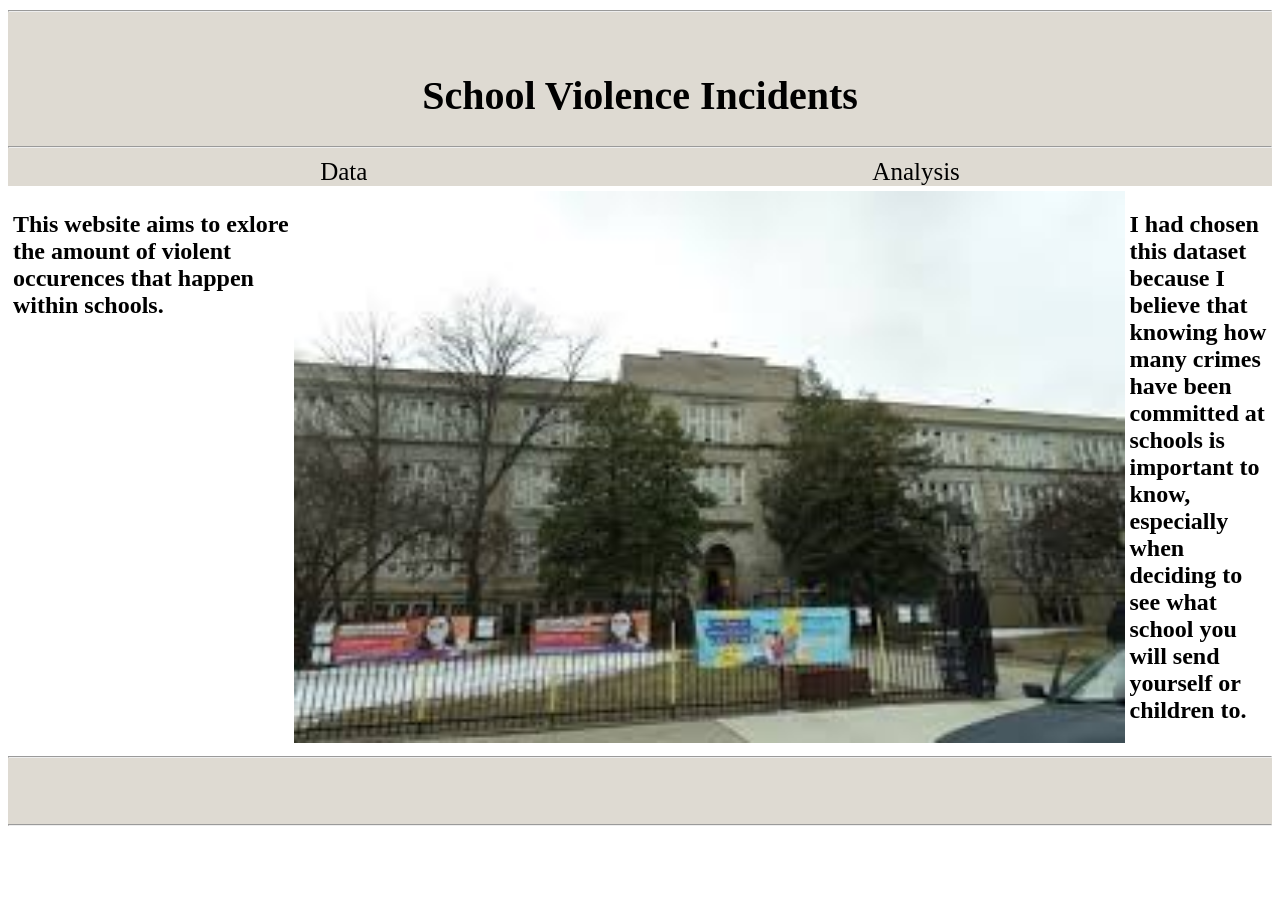
<file: NYC Open Data Project/index.html>
<!DOCTYPE html>
<html>
  <head>
    <link href="style.css" rel="stylesheet" type="text/css" />
    <script src="script.js"></script>
    <title>Homepage</title>
   </head>
  <body onload="init()">

    <div id="title">
      <hr>
      <br>
      <h1>School Violence Incidents</h1>
      <hr>
      <div id="nav">
          <nav>
              <a class="link" href="cards.html">Data</a>
              <a class="link" href="charts.html">Analysis</a>
          </nav>
      </div>
    </div>
    <div style="display: flex; margin: 2.5px;">
      <div style="display: flex; margin: 2.5px;">
        <h2>
          This website aims to exlore the amount of violent occurences that happen within schools.
        </h2>
        <br>
        <img style="width: 1000px;" src="[data-uri]">
      </div>
      <div style="display: flex; margin: 2.5px;">
        <h2>
        I had chosen this dataset because I believe that knowing how many crimes have been committed at schools is important to know, especially when deciding to see what school you will send yourself or children to.
        </h2>
      </div>
    </div>
    <div id="footer">
      <hr>
      <br>
      <br>
      <hr>
    </div>
  </body>
</html>
</file>
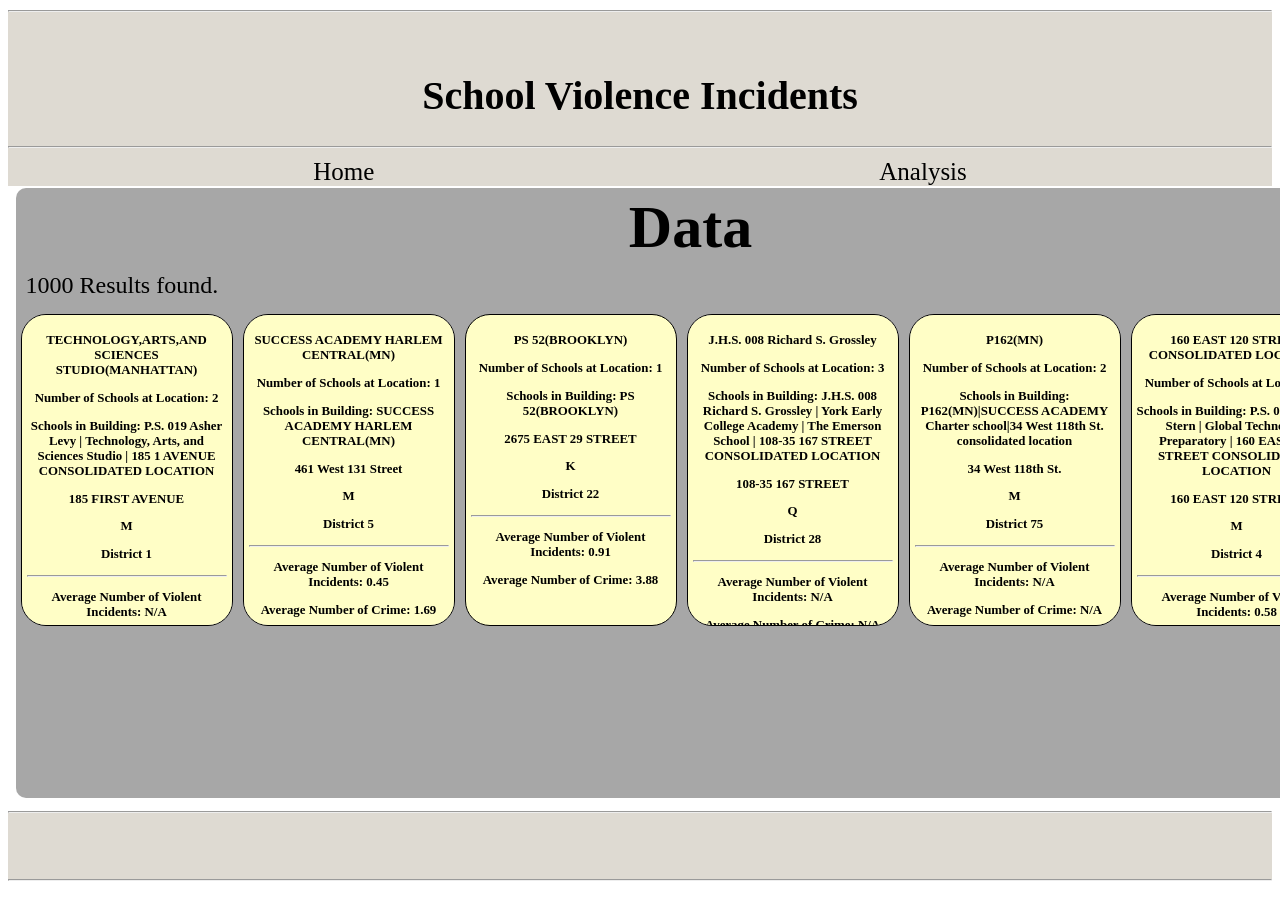
<file: NYC Open Data Project/cards.html>
<!DOCTYPE html>
<html>
  <head>
    <link href="style.css" rel="stylesheet" type="text/css" />
    <script src="script.js"></script>
   </head>
  <body onload="init()">

    <div id="title">
      <hr>
      <br>
      <h1>School Violence Incidents</h1>
      <hr>
    <div id="nav">
          <nav>
              <a class="link" href="index.html">Home</a>
              <a class="link" href="charts.html">Analysis</a>
          </nav>
      </div>
    </div>

    <div class="container">
      <div id="left">
        <h3 style="margin:5px;">Filter</h3>
        <hr>
        <br>
        <div class="left">
          <h5>Filter by Address</h5>
          <input type="text" id="school" placeholder="Enter Address">
          <input type="button" onclick="FilterByAddress()" value="Search">
        </div>
        <br>
        <hr>
        <br>
        <div class="left">
          <h5>Filter by Number of Crimes</h5>
          <input type="text" id="crime" placeholder="Enter Number">
          <input type="button" onclick="FilterByCrime()" value="Search">
        </div>
        <hr>
        <p style="font-size: 12px;">70-02  54 AVENUE</p>
      </div>
      <div id="middle" class="card_container">
        <div>
          <h2 style="margin:5px;">Data</h2>
            <div id="search" class="container"></div>
            <div id="output" class="container">
            </div>
          </div>
        </div>
      </div>
    </div>
      <div id="footer">
      <hr>
      <br>
      <br>
      <hr>
    </div>
  </body>
</html>
</file>
<file: NYC Open Data Project/style.css>
.container{
  display: flex;
  flex: 1;
}
#title{
  text-align: center;
  background-color: rgb(222, 218, 210);
  font-size: 20px;
}
#left{
  flex: 1;
  background-color: rgb(199, 199, 199);
  justify-content: left;
  min-height: 610px;
  max-height: 610px;
  margin: 2.5px;
  border-radius: 10px;
  font-size: 32px;
  text-align: center;
  overflow: scroll;
}
#middle{
  flex: 2;
  background-color: rgb(167, 167, 167);
  justify-content: right;
  max-width: 1350px;
  min-width: 1350px;
  flex-wrap: wrap;
  margin: 2.5px;
  border-radius: 10px;
  text-align: center;
  font-size: 40px;
}
.card{
  flex:1;
  margin:5px;
  padding:5px;
  border:1px solid rgb(0, 0, 0);
  text-align:center;
  max-width:200px;
  min-width:200px;
  max-height: 300px;
  font-size: 11px;
  background-color: rgb(255, 254, 198);
  flex-wrap: wrap;
  justify-content: center;
  border-radius: 25px;
  overflow:auto;  
}
.card_container{
  width: 100%;
  max-width: 1200px;
  margin: 0 auto;
  box-sizing: border-box;
  overflow: scroll;
}
#footer{
  background-color: rgb(222, 218, 210);
  font-size: 20px;
}
#search{
  margin: 10px;
  font-size: 24px;
}
.text{
  padding: 5px;
  margin: 5px;
}
.left{
  border-radius: 20px;
  border-color: black;
  border-width: 5px;
}
#nav{
  align-items: center;
  background-color: rgb(222, 218, 210);
}
.c_card{
  min-width: 1650px;
  align-items: center;
  background-color: rgb(255, 254, 198);
}
.link{
  text-decoration: none;
  color: black;
  margin-left: 250px;
  margin-right: 250px;
  margin-top: 5px;
  margin-bottom: 5px;
  font-size: 25px;
  border-width: 6px;
  border-color: black;
}
.link:hover {
  font-size: 36px;
  font-style: oblique;
}
</file>
